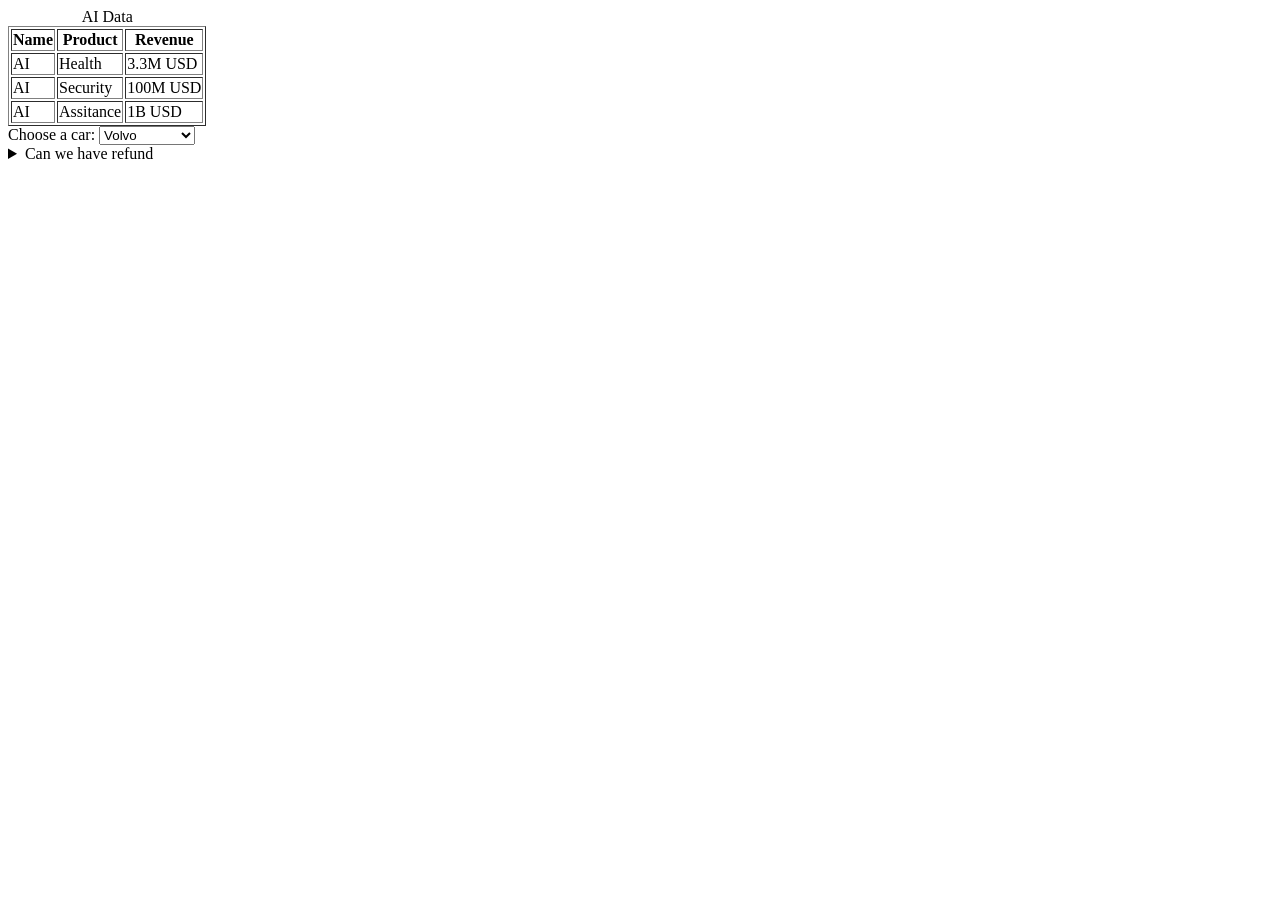
<file: tst.html>
<!doctype html>
<html lang="en">
  <head>
    <meta charset="UTF-8" />
    <meta name="viewport" content="width=<device-width>, initial-scale=1.0" />
    <title>Document</title>
  </head>
  <body>
    <table border="1">
      <caption>
        AI Data
      </caption>
      <thead>
        <tr>
          <th>Name</th>
          <th>Product</th>
          <th>Revenue</th>
        </tr>
      </thead>
      <tbody>
        <tr>
          <td>AI</td>
          <td>Health</td>
          <td>3.3M USD</td>
        </tr>
        <tr>
          <td>AI</td>
          <td>Security</td>
          <td>100M USD</td>
        </tr>
        <tr>
          <td>AI</td>
          <td>Assitance</td>
          <td>1B USD</td>
        </tr>
      </tbody>
    </table>
    <label for="cars">Choose a car:</label>
    <select id="cars" name="cars">
      <optgroup label="Swedish Cars">
        <option value="volvo">Volvo</option>
        <option value="saab">Saab</option>
      </optgroup>
      <optgroup label="German Cars">
        <option value="mercedes">Mercedes</option>
        <option value="audi">Audi</option>
      </optgroup>
      <optgroup label="Japanese Cars" disabled>
        <option value="toyota">Toyota</option>
        <option value="honda">Honda</option>
      </optgroup>
    </select>
    <details>
      <summary>Can we have refund</summary>
      <p>
        Yes absolutely anytime. Our AI services are not fixed and you cana sk
        for refund anytime.
      </p>
    </details>
  </body>
</html>
</file>
